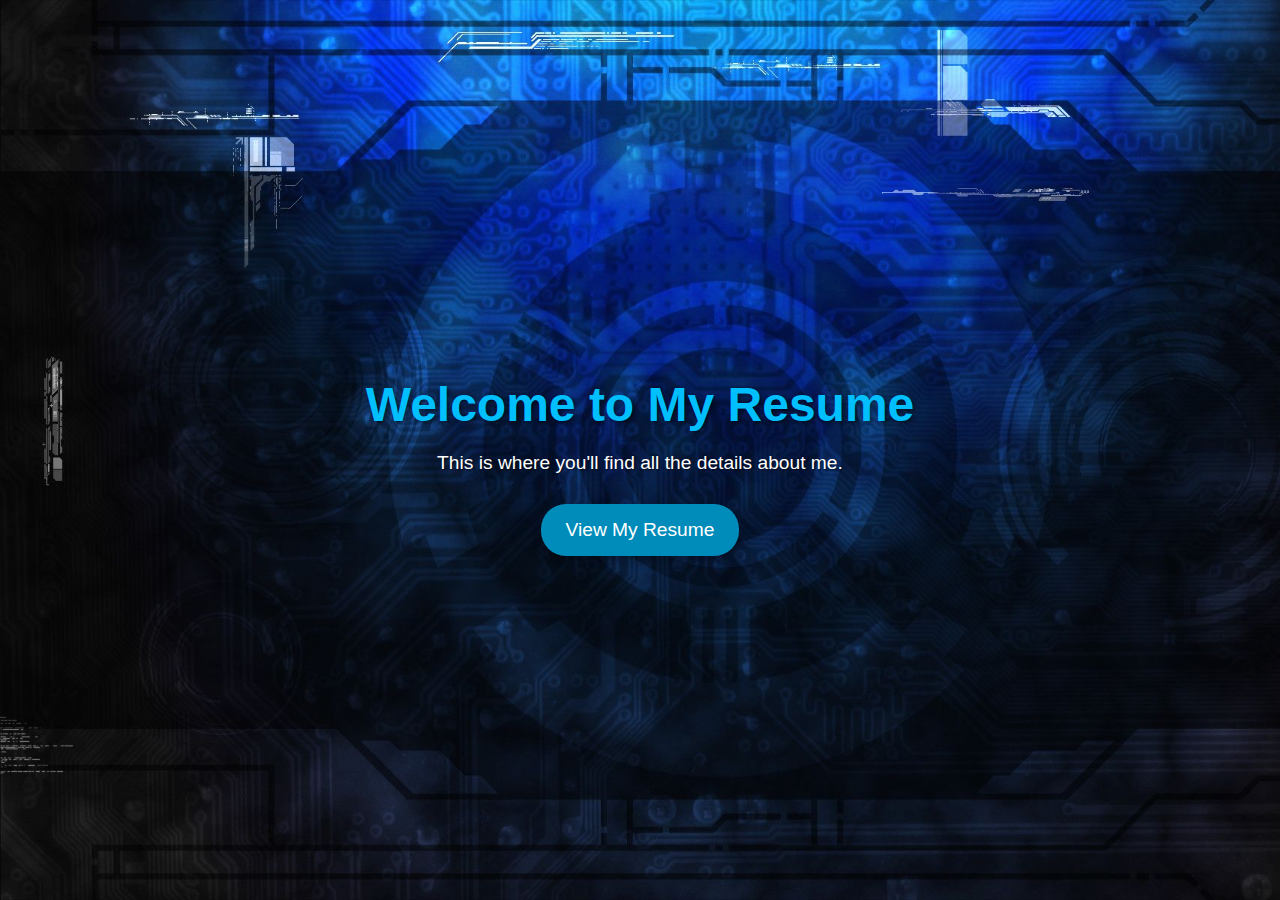
<file: index.html>
<!DOCTYPE html>
<html lang="en">
<head>
  <meta charset="UTF-8">
  <meta name="viewport" content="width=device-width, initial-scale=1.0">
  <title>Hii There...</title>
  <style>
    body {
      background-color: #1f1f1f;
      color: #ffffff;
      font-family: Arial, sans-serif;
      margin: 0;
      padding: 0;
      display: flex;
      justify-content: center;
      align-items: center;
      height: 100vh;
      background-image: url('/bg.jpg');
      background-size: cover;
      background-repeat: no-repeat;
    }
    .container {
      text-align: center;
    }
    h1 {
      font-size: 3rem;
      margin-bottom: 20px;
      color: #00BFFF; /* Dodger Blue text color */
      text-shadow: 2px 2px 4px rgba(0, 0, 0, 0.5); /* Text shadow for better readability */
    }
    p {
      font-size: 1.2rem;
      margin-bottom: 30px;
      color: #ffffff; /* White text color */
      text-shadow: 1px 1px 2px rgba(0, 0, 0, 0.5); /* Text shadow for better readability */
    }
    .btn {
      background-color: #008CBA; /* Techy blue color */
      color: white;
      padding: 15px 25px;
      text-align: center;
      text-decoration: none;
      display: inline-block;
      font-size: 1.2rem;
      border: none;
      border-radius: 25px; /* Rounder button shape */
      box-shadow: 0 4px 8px rgba(0, 0, 0, 0.3); /* Button shadow */
      transition: transform 0.3s ease;
      cursor: pointer;
    }
    .btn:hover {
      background-color: #005f7a; /* Darker shade of blue on hover */
      transform: translateY(-2px); /* Button lift effect on hover */
    }
  </style>
</head>
<body>
  <div class="container">
    <h1>Welcome to My Resume</h1>
    <p>This is where you'll find all the details about me.</p>
    <a class="btn" href="/resume.html" id="viewResumeBtn">View My Resume</a>
  </div>

  <script>
    document.getElementById("viewResumeBtn").addEventListener("click", function() {
      window.location.href = "resume.html";
    });
  </script>
</body>
</html>
</file>
